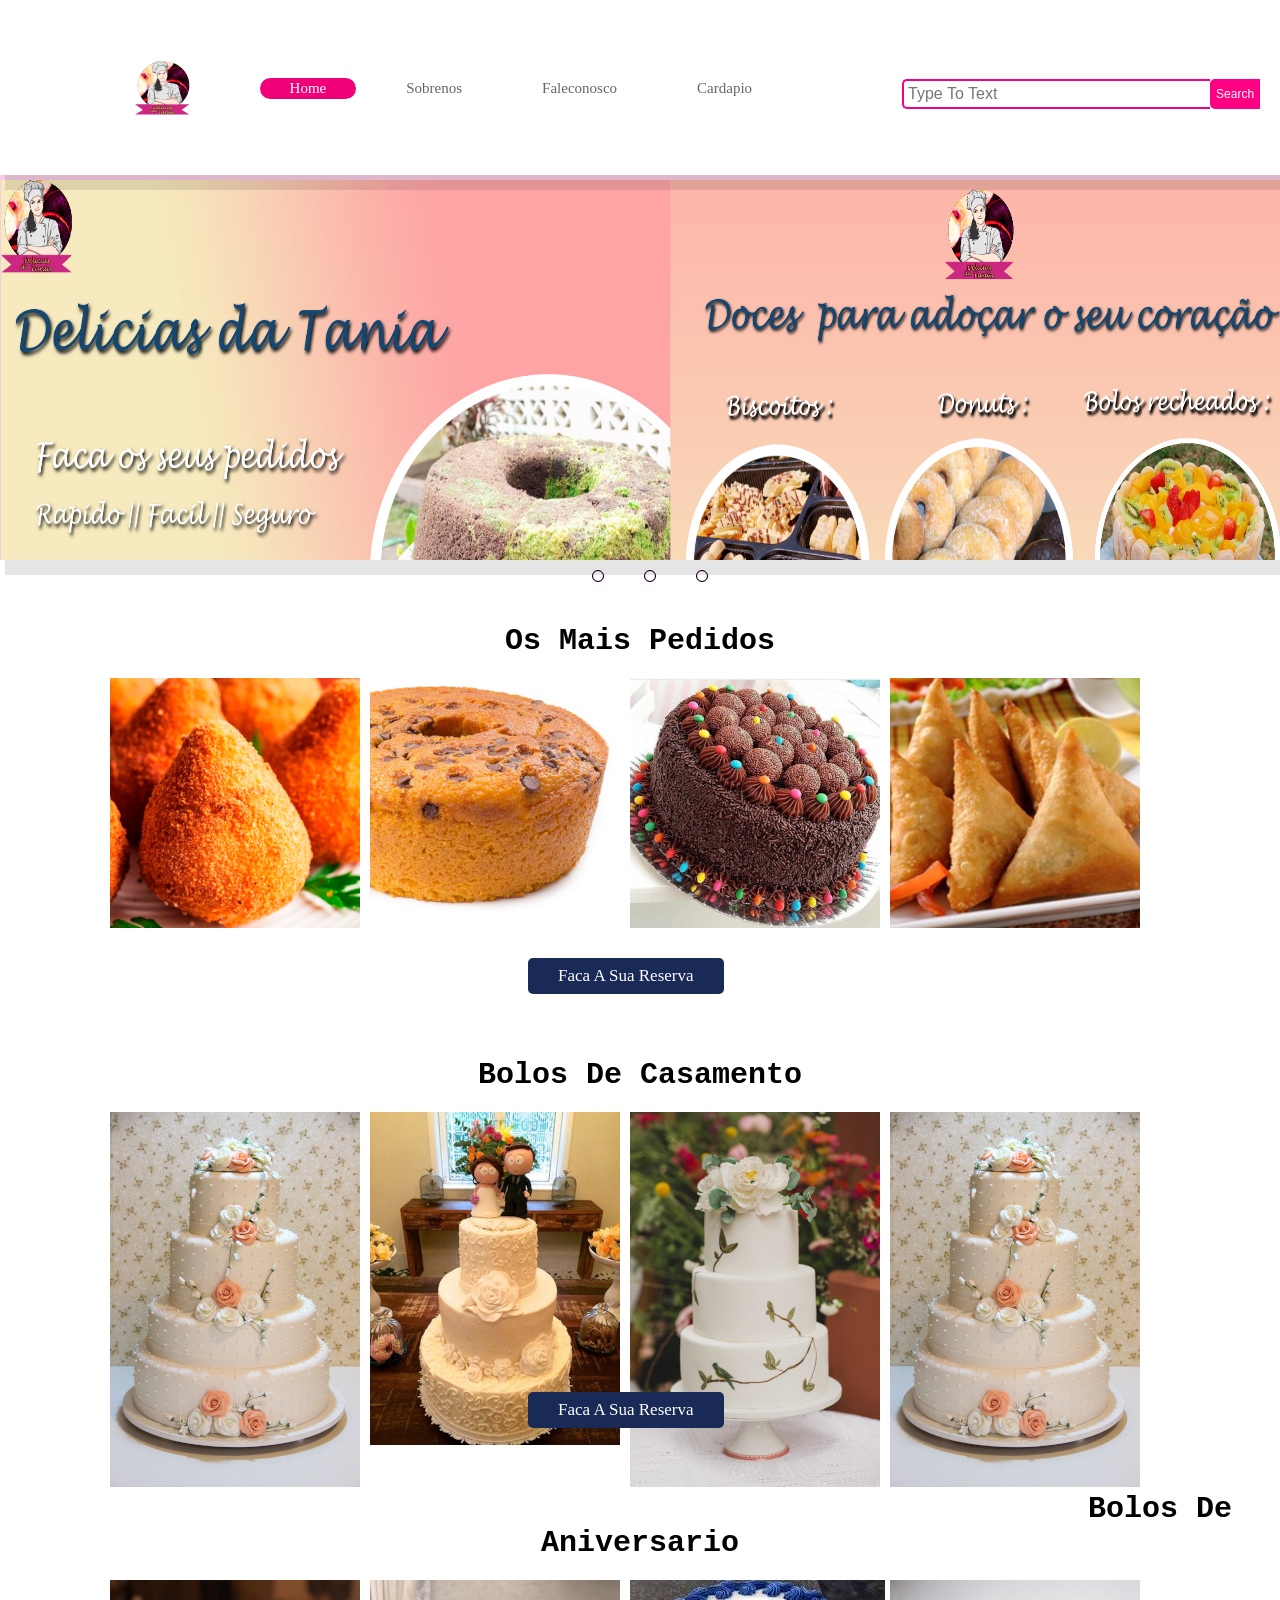
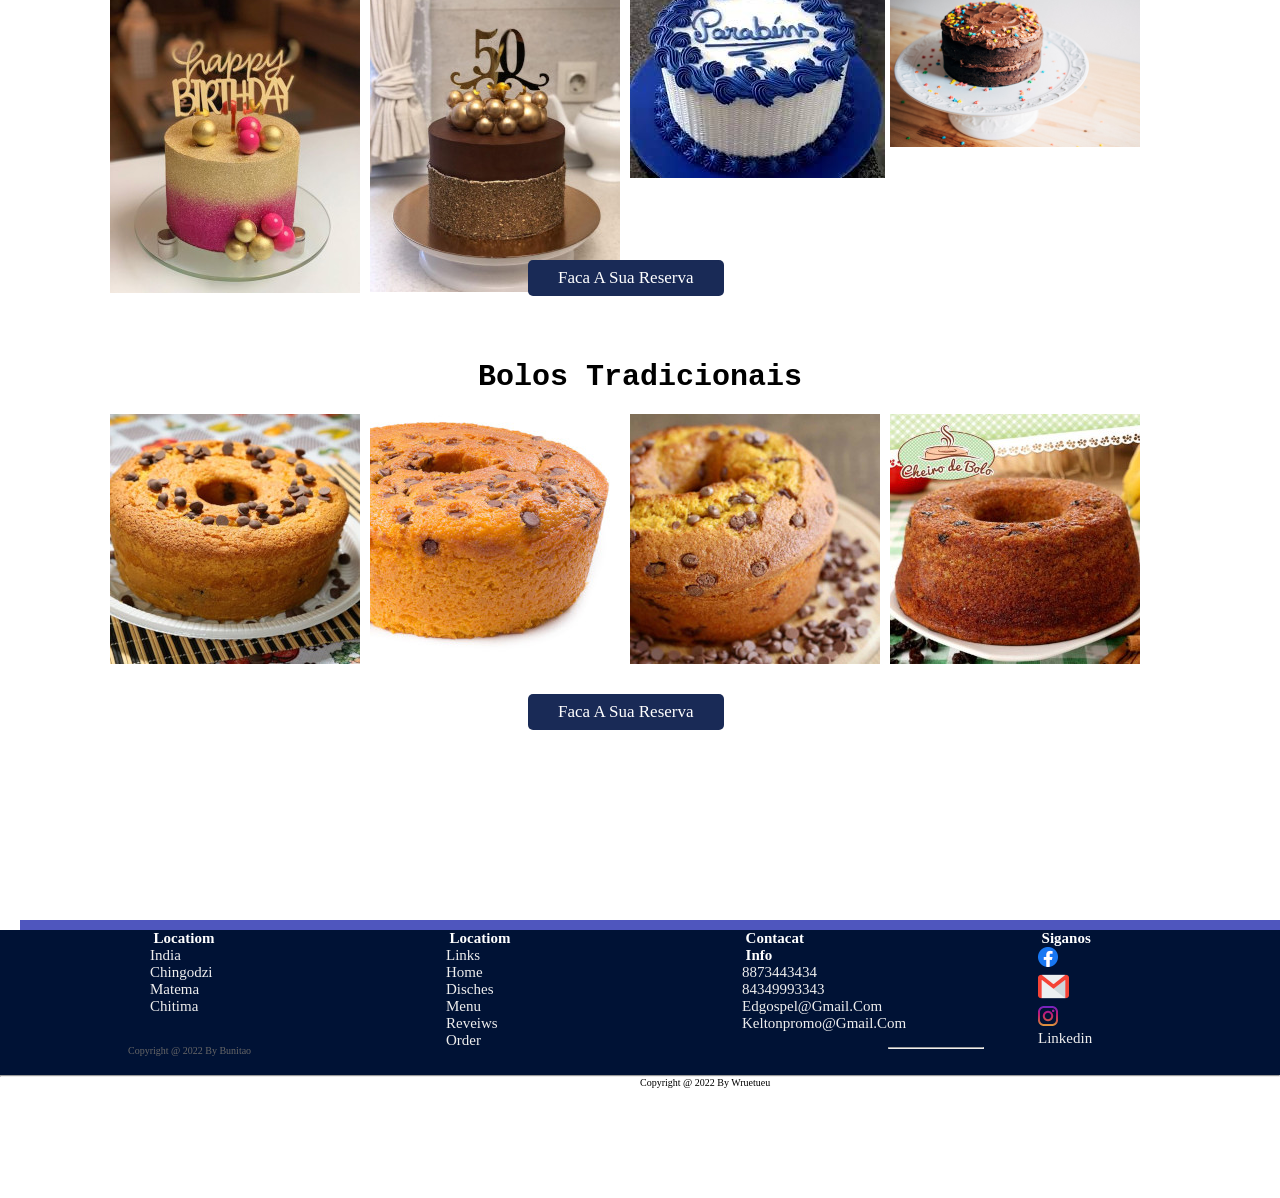
<file: docesProjetoWeb/index.html>
<!DOCTYPE html>
<html lang="en">
<head>
    <meta charset="UTF-8">
    <meta http-equiv="X-UA-Compatible" content="IE=edge">
    <meta name="viewport" content="width=device-width, initial-scale=1.0">
    <title>edyGatchinho</title>
    <link rel="stylesheet" href="web1.css">
</head>
<body>
    <header>
        <!-- logotipo do sitr-->

        <a href="#" class="logotipo"> <img src="imagens/log22.png" alt="logotipo"><i class="Nao sei"></i></a>
        <nav class="menubar">

            <a class="active" href="#">home</a>
            <a href="sobrenos.html">Sobrenos</a>
            <a href="inicio.html">Faleconosco</a>
            <a href="#menu">Cardapio</a>
          
        </nav>

        <div class="pesquisar">
            <input class="srch" type="search" name="" placeholder="type to text">
            <a href="#"><button class="btn">search</button></a>

        </div>
    </header>

        <div class="rolagem">
            <div class="slider">
            <div class="slides">
                <input type="radio" name="radio-btn" id="radio1">
                <input type="radio" name="radio-btn" id="radio2">
                <input type="radio" name="radio-btn" id="radio3">  
    
                
                <div class=" slide first">
                    <img src="imagens/pag22.jpg" alt="">
                </div>
    
                 <div class="slide">
                     <img src="imagens/pag22.jpg" alt="">  
                 </div>

                <div class="slide">
                    <img src="imagens/pag22.jpg" alt="">
                </div>
    
                <div class="navigation-auto">
                    <div class="auto-btn1"></div>
                    <div class="auto-btn2"></div>
                    <div class="auto-btn3"></div>
    
                </div>
                

        </div>
        <div class="navigation-manual">
            <label for="radio1" class="manual-btn"></label>
            <label for="radio2" class="manual-btn "></label>
            <label for="radio3" class="manual-btn "></label>
        </div>
      </div>
    </div>
        
    <script type="text/javascript">
        var counter =1;
        setInterval(function(){
            document.getElementById('radio'+counter).checked =true;
            counter++;
            if(counter>3){
                counter=1;
            }
        },5000);


    </script>
  <div class="mandaver">
      <h2>Os mais Pedidos</h2>
</div>
<div class="images">
<div class="imagi">
    <img src="imagens/segunda.jpg" alt="">
</div>
<div class="imagi">
    <img src="imagens/T2.jpg" alt="">
</div>
<div class="imagi">
    <img src="imagens/ii.jpg" alt="">
</div>
<div class="imagi">
    <img src="imagens/eee.png" alt="">
</div>
<a href="#" class="bot">Faca a sua reserva</a>


<div class="mandaver">
    <h2>Bolos de Casamento</h2>
</div>
<div class="images">
<div class="imagi">
  <img src="imagens/C.jpg" alt="">
</div>
<div class="imagi">
  <img src="imagens/C2.jpg" alt="">
</div>
<div class="imagi">
  <img src="imagens/fal.jpeg" alt="">
</div>
<div class="imagi">
  <img src="imagens/C.jpg" alt="">
</div>
<a href="#" class="bot">Faca a sua reserva</a>

<div class="mandaver">
    <h2>Bolos de Aniversario</h2>
</div>
<div class="images">
<div class="imagi">
  <img src="imagens/AN.jpg" alt="">
</div>
<div class="imagi">
  <img src="imagens/A1.jpg" alt="">
</div>
<div class="imagi">
  <img src="imagens/l2.jpeg" alt="">
</div>
<div class="imagi">
  <img src="imagens/N.png" alt="">
</div>
<a href="#" class="bot">Faca a sua reserva</a>


<div class="mandaver">
    <h2>Bolos Tradicionais</h2>
</div>
<div class="images">
<div class="imagi">
  <img src="imagens/T1.jpg" alt="">
</div>
<div class="imagi">
  <img src="imagens/T2.jpg" alt="">
</div>
<div class="imagi">
  <img src="imagens/T3.jpeg" alt="">
</div>
<div class="imagi">
  <img src="imagens/T4.jpg" alt="">
</div>
<a href="#" class="bot">Faca a sua reserva</a>



                      
  












 <!-- RODAPE-->
<div class="box-container">
    <div class="box">
        <h3>Locatiom</h3>
        <a href="#">India</a>
        <a href="#">Chingodzi</a>
        <a href="#">Matema</a>
        <a href="#">Chitima</a>
        
    </div>
    <div class="box">
        <h3>Locatiom</h3>
        <a href="#">links</a>
        <a href="#">home</a>
        <a href="#">disches</a>
        <a href="#">menu</a>
        <a href="#">reveiws</a>
        <a href="#">Order</a>
    </div>
    <div class="box">
        <h3>Contacat info</h3>
        <a href="#">8873443434</a>
        <a href="#">84349993343</a>
        <a href="#">edgospel@gmail.com</a>
        <a href="#">keltonpromo@gmail.com</a>
      
      
    </div>

    <div class="box">
        <h3>Siganos</h3>
        <a href="#"><img src="imagens/fb.png" alt=""></a>
        <a href="#"><img src="imagens/gmai.png" alt=""></a>
        <a href="#"><img src="imagens/ins.png" alt=""></a>
        <a href="#">linkedin</a>
        <HR></HR>
    </div>
    <div class="credit">copyright @ 2022 by <span>bunitao</span></div>
    
</div>
<hr class="a">
<p class="cio">copyright @ 2022 by wruetueu</p>
     
</body>
</html>
</file>
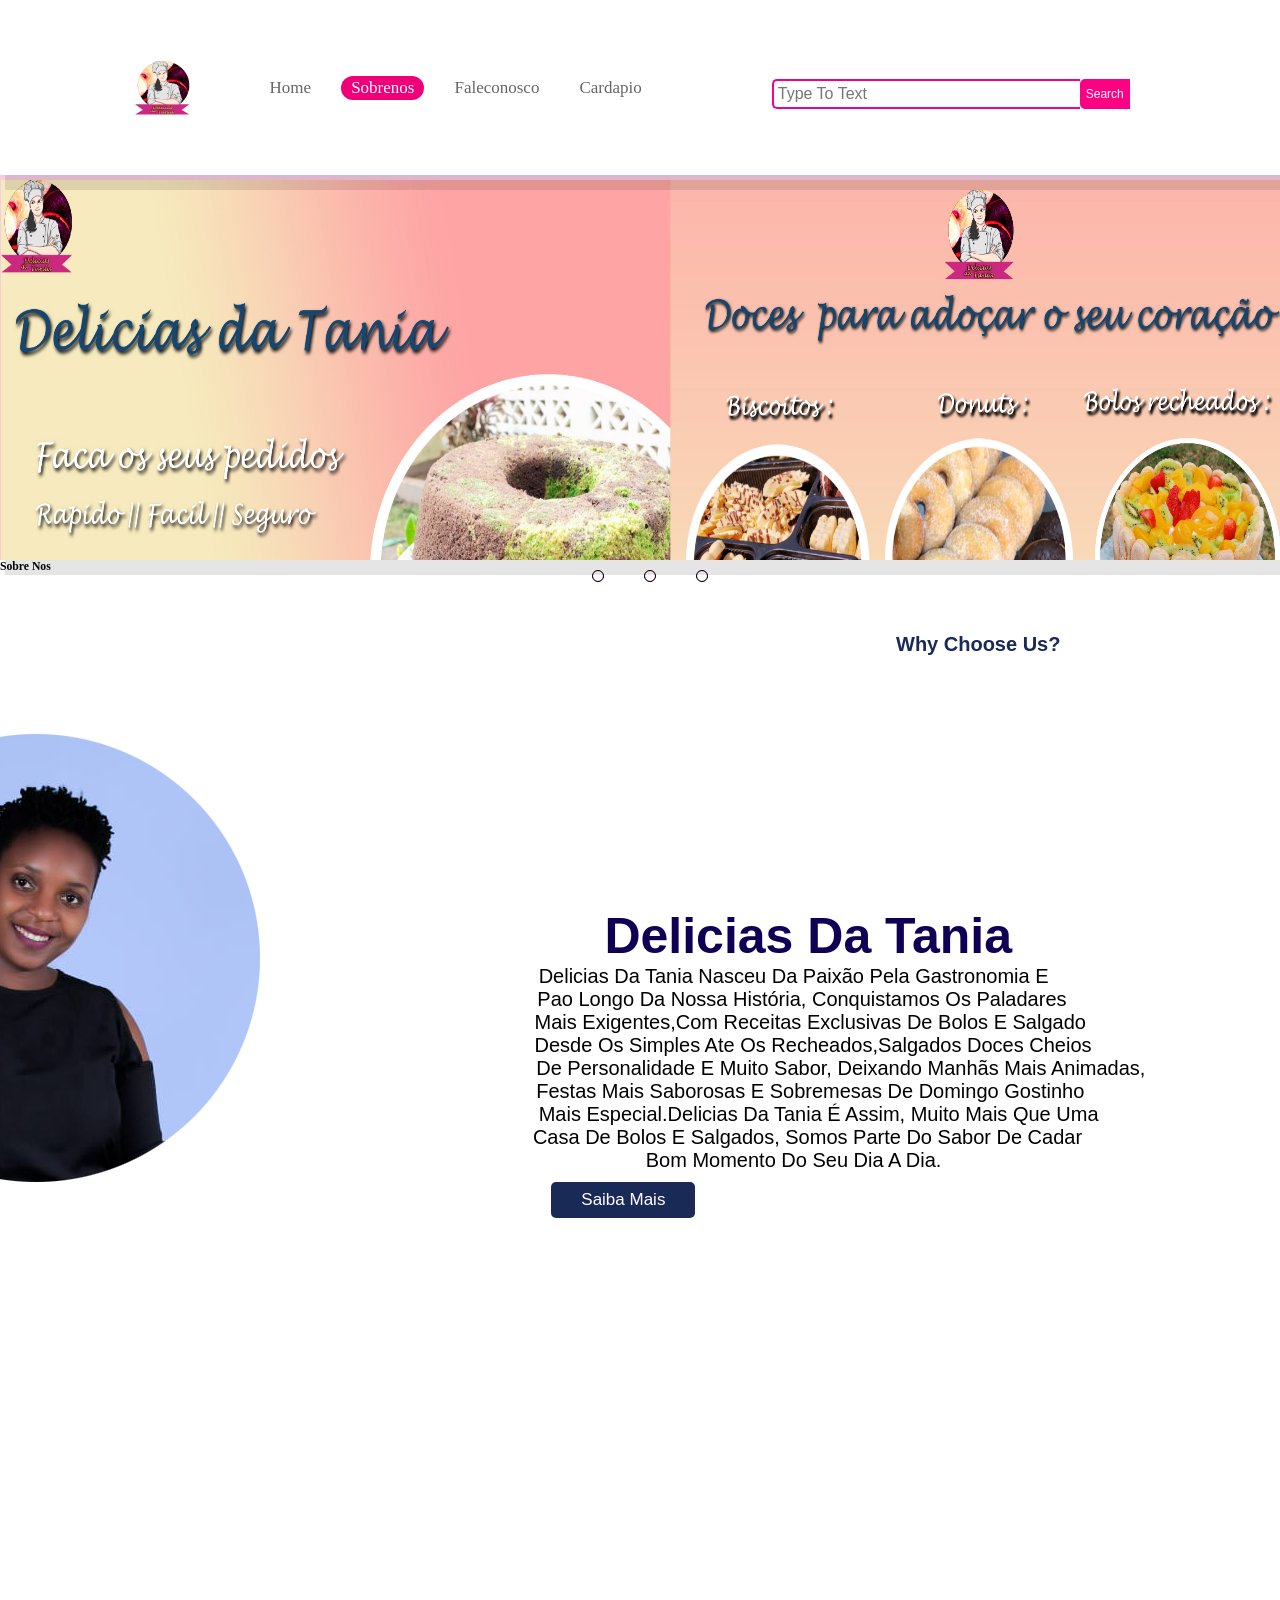
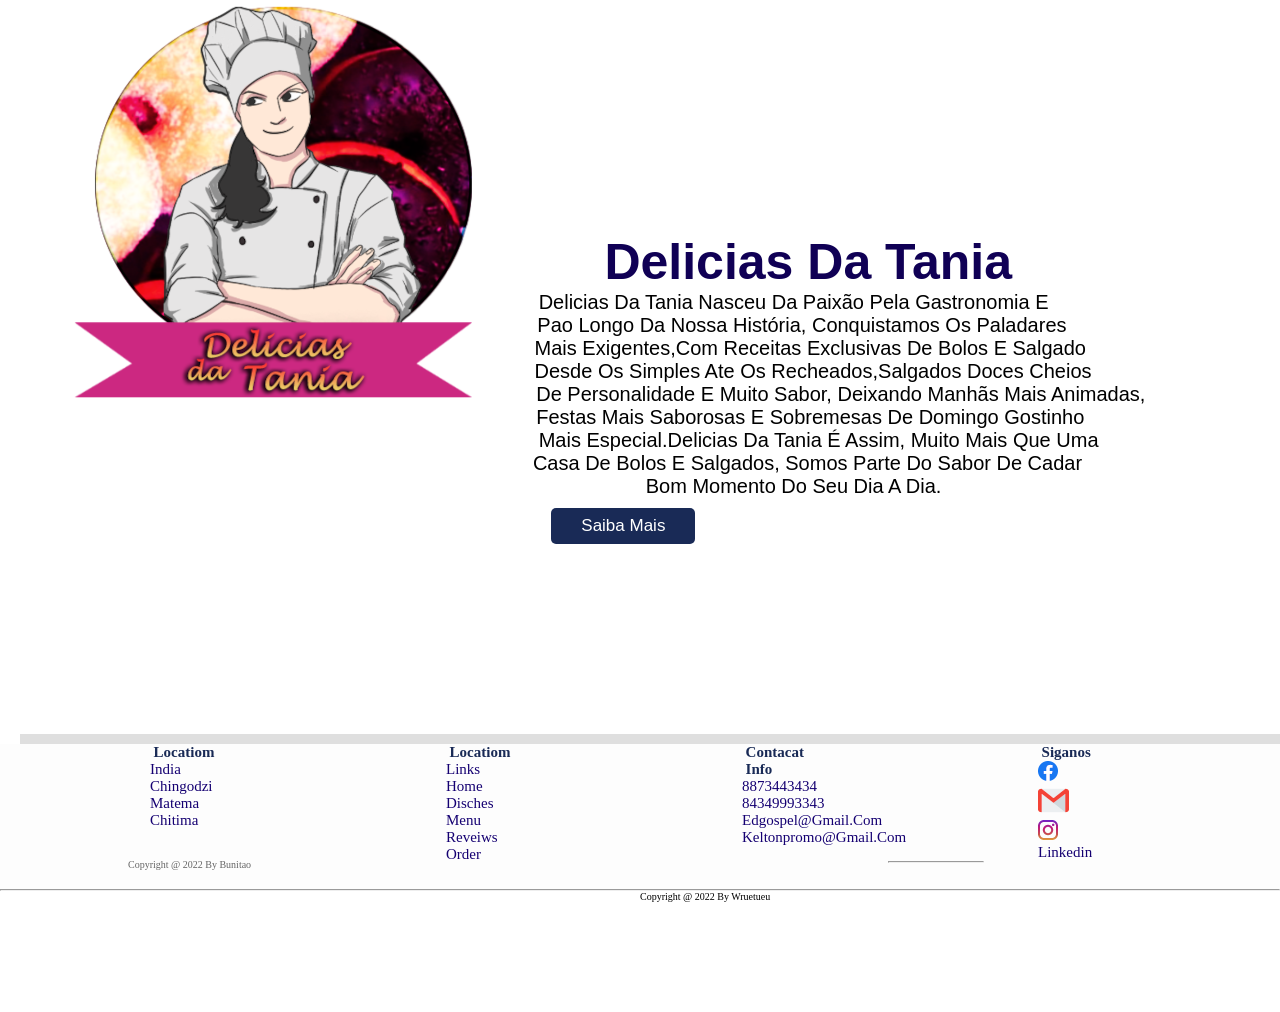
<file: docesProjetoWeb/sobrenos.html>
<!DOCTYPE html>
<html lang="en">

<head>
    <meta charset="UTF-8">
    <meta http-equiv="X-UA-Compatible" content="IE=edge">
    <meta name="viewport" content="width=device-width, initial-scale=1.0">
    <title>edyGatchinho</title>
    <link rel="stylesheet" href="sobrenos.css">
</head>

<body>
    <header>
        <!-- logotipo do sitr-->

        <a href="#" class="logotipo"> <img src="imagens/log22.png" alt="logotipo"><i class="Nao sei"></i></a>
        <nav class="menubar">

            <a href="web1.html">home</a>
            <a  class="active"  href="#">Sobrenos</a>
            <a href="inicio.html">Faleconosco</a>
            <a href="#menu">Cardapio</a>
        </nav>

        <div class="pesquisar">
            <input class="srch" type="search" name="" placeholder="type to text">
            <a href="#"><button class="btn">search</button></a>

        </div>
    </header>

    <div class="rolagem">
        <div class="slider">
            <div class="slides">
                <input type="radio" name="radio-btn" id="radio1">
                <input type="radio" name="radio-btn" id="radio2">
                <input type="radio" name="radio-btn" id="radio3">


                <div class=" slide first">
                    <img src="imagens/pag22.jpg" alt="">
                </div>

                <div class="slide">
                    <img src="imagens/sal.jpg" alt="">
                </div>

                <div class="slide">
                    <img src="imagens/pag22.jpg" alt="">
                </div>

                <div class="navigation-auto">
                    <div class="auto-btn1"></div>
                    <div class="auto-btn2"></div>
                    <div class="auto-btn3"></div>

                </div>


            </div>
            <div class="navigation-manual">
                <label for="radio1" class="manual-btn"></label>
                <label for="radio2" class="manual-btn "></label>
                <label for="radio3" class="manual-btn "></label>
            </div>
        </div>
    </div>

    <script type="text/javascript">
        var counter = 1;
        setInterval(function () {
            document.getElementById('radio' + counter).checked = true;
            counter++;
            if (counter > 3) {
                counter = 1;
            }
        }, 5000);


    </script>
    <div class="mandaver">
        <div class="letr">
            <h3>Sobre nos</h3>
            <h1> why choose us?</h1>
        </div>

        <div class="row">
            <div class="image1">
                <img src="imagens/tan.png" alt="">
            </div>
        </div>
        <div class="content">
            <h3 class="tat">Delicias da Tania</h3>
            <p>Delicias da Tania nasceu da paixão pela gastronomia e </p>
            <p>&nbsp;&nbsp; pao longo da nossa história, conquistamos os paladares</p>
            <p>&nbsp;&nbsp;&nbsp;&nbsp;&nbsp;&nbsp;mais exigentes,com receitas exclusivas de Bolos e Salgado </p>
            <p>&nbsp;&nbsp;&nbsp;&nbsp;&nbsp;&nbsp;&nbsp;desde os simples ate os recheados,Salgados Doces cheios </p>
            <p> &nbsp;&nbsp;&nbsp;&nbsp;&nbsp;&nbsp;&nbsp;&nbsp;&nbsp;&nbsp;&nbsp;&nbsp;&nbsp;&nbsp;&nbsp;&nbsp;&nbsp;de
                personalidade e muito sabor, deixando manhãs mais animadas,</p>
            <p>&nbsp;&nbsp;&nbsp;&nbsp;&nbsp;&nbsp;festas mais saborosas e sobremesas de domingo gostinho </p>
            <p>&nbsp;&nbsp;&nbsp;&nbsp;&nbsp;&nbsp;&nbsp;&nbsp;&nbsp;mais especial.Delicias da Tania é assim, muito mais
                que uma </p>
            <p> &nbsp;&nbsp;&nbsp;&nbsp;&nbsp;casa de bolos e salgados, somos parte do sabor de cadar <br>bom momento do
                seu dia a dia. </p>

            <a href="#" class="bot">Saiba mais</a>


        </div>
    </div>
    <div class="row">
        <div class="image1">
            <img src="imagens/real.png" alt="">
        </div>
    </div>
    <div class="content">
        <h3 class="tat">Delicias da Tania</h3>
        <p>Delicias da Tania nasceu da paixão pela gastronomia e </p>
        <p>&nbsp;&nbsp; pao longo da nossa história, conquistamos os paladares</p>
        <p>&nbsp;&nbsp;&nbsp;&nbsp;&nbsp;&nbsp;mais exigentes,com receitas exclusivas de Bolos e Salgado </p>
        <p>&nbsp;&nbsp;&nbsp;&nbsp;&nbsp;&nbsp;&nbsp;desde os simples ate os recheados,Salgados Doces cheios </p>
        <p> &nbsp;&nbsp;&nbsp;&nbsp;&nbsp;&nbsp;&nbsp;&nbsp;&nbsp;&nbsp;&nbsp;&nbsp;&nbsp;&nbsp;&nbsp;&nbsp;&nbsp;de
            personalidade e muito sabor, deixando manhãs mais animadas,</p>
        <p>&nbsp;&nbsp;&nbsp;&nbsp;&nbsp;&nbsp;festas mais saborosas e sobremesas de domingo gostinho </p>
        <p>&nbsp;&nbsp;&nbsp;&nbsp;&nbsp;&nbsp;&nbsp;&nbsp;&nbsp;mais especial.Delicias da Tania é assim, muito mais que
            uma </p>
        <p> &nbsp;&nbsp;&nbsp;&nbsp;&nbsp;casa de bolos e salgados, somos parte do sabor de cadar <br>bom momento do seu
            dia a dia. </p>

        <a href="#" class="bot">Saiba mais</a>


    </div>
    </div>















    <!-- RODAPE-->
    <div class="box-container">
        <div class="box">
            <h3>Locatiom</h3>
            <a href="#">India</a>
            <a href="#">Chingodzi</a>
            <a href="#">Matema</a>
            <a href="#">Chitima</a>

        </div>
        <div class="box">
            <h3>Locatiom</h3>
            <a href="#">links</a>
            <a href="#">home</a>
            <a href="#">disches</a>
            <a href="#">menu</a>
            <a href="#">reveiws</a>
            <a href="#">Order</a>
        </div>
        <div class="box">
            <h3>Contacat info</h3>
            <a href="#">8873443434</a>
            <a href="#">84349993343</a>
            <a href="#">edgospel@gmail.com</a>
            <a href="#">keltonpromo@gmail.com</a>


        </div>

        <div class="box">
            <h3>Siganos</h3>
            <a href="#"><img src="imagens/fb.png" alt=""></a>
            <a href="#"><img src="imagens/gmai.png" alt=""></a>
            <a href="#"><img src="imagens/ins.png" alt=""></a>
            <a href="#">linkedin</a>
            <HR>
            </HR>
        </div>
        <div class="credit">copyright @ 2022 by <span>bunitao</span></div>

    </div>
    <hr class="a">
    <p class="cio">copyright @ 2022 by wruetueu</p>

</body>

</html>
</file>
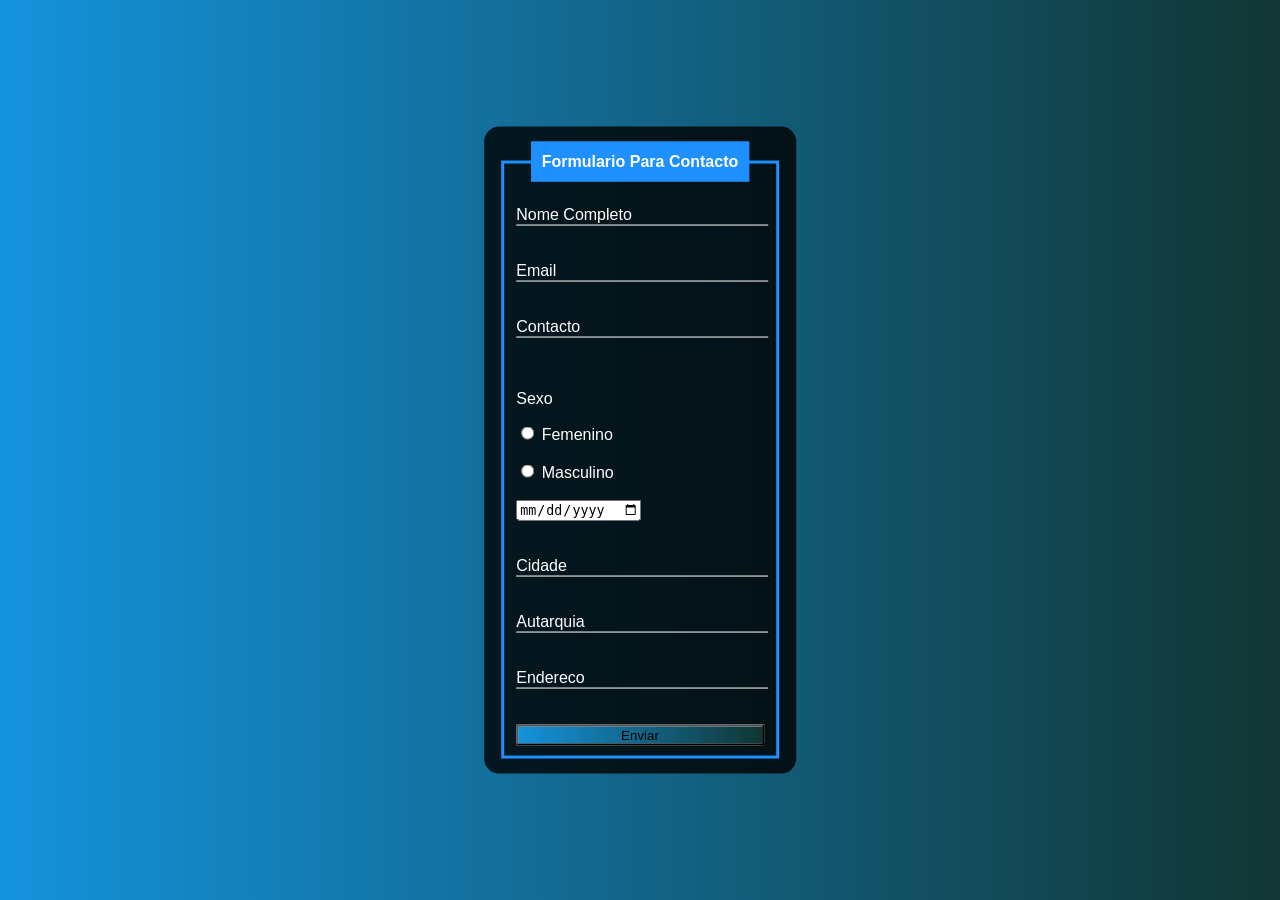
<file: docesProjetoWeb/FormularioGraca/formulariooContactnos.html>
<!DOCTYPE html>
<html lang="pt-br">

<head>
    <meta charset="UTF-8">
    <meta name="viewport" content="width=device-width, initial-scale=1.0">
    <title>FormularioContact</title>
    <link rel="stylesheet" href="Css_formulario/formulario.css">
</head>

<body>

    <div class="box">
        <form action="">
            <fieldset>
                <legend><b>Formulario Para Contacto</b></legend>
                </br>
                <div class="inpuBox">
                    <input type="text" name="nome" id="nome" class="inputUser">
                    <label for="nome" class="labelInput"> Nome Completo</label>
                </div>
                <br><br>
                <div class="inpuBox">
                    <input type="email" name="email" id="email" class="inputUser">
                    <label for="email" class="labelInput"> Email</label>
                </div>
                <br><br>
                <div class="inpuBox">
                    <input type="tel" name="telefone" id="telefone" class="inputUser">
                    <label for="telefone" class="labelInput">Contacto</label>
                </div>
                <br><br>
                <p>Sexo</p>
                <input type="radio" id="femenino" name="genero" value="femenino" required>
                <label for="femenino" >Femenino</label>
                <br><br>
                <input type="radio" id="masculino" name="genero" value="masculino" required>
                <label for="masculino" >Masculino</label>
                <br><br>
                <div class="inpuBox">
                   
                    <input type="date" name="data_nascimento" id="data_nascimento" required>
                </div>
                <br><br>
                <div class="inpuBox">
                    <input type="text" name="cidade" id="cidade" class="inputUser">
                    <label for="cidade" class="labelInput">Cidade</label>
                </div>
                <br><br>
                <div class="inpuBox">
                    <input type="text" name="autarquia" id="autarquia" class="inputUser">
                    <label for="autarquia" class="labelInput">Autarquia</label>
                </div>
                <br><br>
                <div class="inpuBox">
                    <input type="text" name="endereco" id="endereco" class="inputUser">
                    <label for="endereco" class="labelInput">Endereco</label>
                </div>
                <br><br>
                <input type="submit" name="submit" id="submit" value="Enviar">
            </fieldset>
        </form>
    </div>

</body>

</html>
</file>
<file: docesProjetoWeb/web1.css>
:root {
    --green: #27ae60;
    --black: #192a56;
    --light-color: #666;
    --box-shadow: 0.5rem 1.5rem rgba(0, 0, 0, .1);
    --yellow: rgb(240, 0, 120);

}

* {
    font-family: 'Nunito' sans-serif;
    margin: 0;
    padding: 0;
    box-sizing: border-box;

    text-decoration: none;

    outline: none;
 


    text-transform: capitalize;
    transition: all .2s linear;
}

html {
    font-size: 62.5%;
    overflow-x: hidden;
    scroll-padding-top: 5.5rem;
    scroll-behavior: smooth;
}
section{

    padding: 2rem 9%;
}
section:nth-child(even){
    background: #fff;
}



header {
/*  depois alterar  a bara*/
    position: fixed;
    top: 0;
    left: 0;
    right: 1;
    background: #fff;
    padding: 1rem 7%;
    display: flex;
    align-items: center;
    justify-content: space-between;
    z-index: 1000;
    box-shadow: var(--box-shadow);
}
header .logotipo i {
    color: var(--black);
    font-size: 2rem;
    font-weight: 100;

    text-align: center;
}
header .menubar{
float: left;
display: flex;
justify-content:left;
align-items:baseline ;
right: 10px;


}
header .menubar a {
    font-size: 1.5rem;
    border-radius: 3rem;
    padding: .20rem 3rem;
    color: var(--light-color);
    margin-top: 1px;
    margin-left: 2rem;
    left: 2;
    right: 2;

}

header .pesquisar{
    width: 440px;
    float: left;
    margin-left: 120px;
}
header .srch{
font-family: 'arial';
width: 70%;
background: transparent;
border: 2px solid #f50087;
margin-top: 13px;
color: rgb(0, 0, 0);
border-right: none;
font-size: 16px;
float: left;
padding: 4px;
border-bottom-left-radius: 5px;
border-top-left-radius: 5px;
}

header .btn{
width: 50px;
height: 30px;
background: #ff0080;
border: 3px solid #fc008a;
margin-top: 13px;
color: #fff;
font-size: 12px;
border-bottom-left-radius: .5rem;
border-top-left-radius: .5rem;
}

.btn:focus{

    outline: none;

}

.srch:focus{
outline: none;

}
/* adicionar cor ao pasar sobre os butoes*/
header .menubar a.active,
header .menubar a:hover {
    color: rgb(253, 253, 253);
    background: var(--yellow);

}


.imi{
    padding: 1ch;;
    margin-top: 12rem;
    max-height:700%;
    object-fit: 20rem;
    width: 100%;
}

.rolagem{

    margin-top: 6rem;
left: 0;
background: rgb(248, 203, 228);
display: grid;
grid-template-columns: repeat(auto-fit,ninmax(220px, auto));
box-shadow: var(--box-shadow);
border: 10px;
border-color:#27ae60;
}

 /*esquerda  a direita barra de rolagem*/
 .slider{
    width: 500%;
    height: 500px;
    overflow: hidden;
}


 
.slides{
    width: 500%;
    height: 500px;
    display: flex;
}
.slides input{
    display: none;
}
.slide{
    width: 20%;
    transition: 2s;
}
.slide img{
    width: 1280px;
    height: 500px;
    margin-top: 120px;
    margin-left: 1px;
}
.navigation-manual{

    position: absolute;
    width: 800px;
    margin-top: 10px;
    display: flex;
    justify-content: center;
    left: 250px;

}

.manual-btn{
    border: 1px solid #030303;
    padding: 5px;
    border-radius: 10px;
    cursor: pointer;
    transition: 1s;
    justify-content: center;
}
.manual-btn:not(:last-child){
margin-right: 40px;

}

.manual-btn:hover{
background: #f76bf0;

}
#radio1:checked ~ .first{
    margin-left: 0;
} 
#radio2:checked ~ .first{
    margin-left: -20%;
}
#radio3:checked ~ .first{
    margin-left: -40%;
} 


.navigation-auto{
    position: absolute;
    display: flex;
    width: 800px;
    left: 250px;
    justify-content: center;
    margin-top: 510px;
    }
    .navigation-auto div{
        border: 1px solid #e973e9;
        padding: 5px;
        border-radius: 10px;
        transition: 1s;
    }
    .navigation-auto div:not(:last-child){
        margin-right: 40px;
    
    }
    
    #radio1:checked ~ .navigation-auto .auto-btn1{
        background: #e46fda;
    }
    #radio2:checked ~ .navigation-auto .auto-btn2{
        background: #d653f0;
    }
    #radio3:checked ~ .navigation-auto .auto-btn3{
        background: #b552e2;
    }
    


.mandaver{
    text-align: center;
    margin-top: 5%;
    font-size: 2rem;
    font-family: 'Courier New', Courier, monospace;
}
.imagi{
    width: 5%;
    height: -200%;
}
    .image1{
        flex: 1 1 45rem;
        width: 20%;
        margin-left: -20%;
        margin-top: -26%;
    }

.content{
    flex: 1 1 45rem; 
    text-align: center;
    margin-top: -60rem;
    margin-left: 24%;
    font-size: 2rem;
    font-family: arial;
}
.content h3{
   color: #100055;
   margin-left: 3%;
}



.letr h1{
    margin-left: 70%;
    margin-top: 6rem;
    color: #192a56;
    font-family: arial;
    
}

.tat{
    margin-left: 24%;
    font-size: 5rem;
     font-family: arial;
}
.tat p{
    font-size:50rem ;
       
}
.bot{
    margin-top: 30rem;
    display: inline-block;
    font-size: 1.7rem;
    color: #fff;
    background:var(--black) ;
    border-radius: .5rem;
    cursor: pointer;
    padding: .8rem 3rem;
    margin-left: -40%;
    
}

.bot:hover{
    background: var(--yellow);
    letter-spacing: .1rem;
}


.box-container{
    margin-top: 20rem;
    

background: rgb(0, 18, 53);
display: grid;
grid-template-columns: repeat(auto-fit,ninmax(220px, auto));
box-shadow: 20px -10px rgb(79, 86, 190);
border: 1px;
border-color:#27ae60;   
}



.box-container{
    display: grid;
    grid-template-columns: repeat(auto-fit,minmax(6rem, 1fr));
    gap: 20rem;
}

.box-container .box h3{
    padding: 0rem 100;
    font-size: 1.5rem;
    color: white;
    margin-left: 160%;
}

.box-container .box a{

padding: 15rem ; 

    font-size: 1.5rem;
    color: #eeeeee;

}
.box-container .credit{

padding: 20%;
margin-top: 100%;
    margin-left: -1120%;
        font-size: 1rem;
        color: var(--light-color);
        
    
    }

.box-container .box a:hover{   
    text-decoration: underline;
    color: #eeeeee;
    }
    .cio{
margin-left: 50%;
    }
    .a{
        color: var(--light-color);
    }
    
    .images .imagi{

        float: left;
display: flex;
justify-content:left;
align-items:baseline;
margin-left: -4rem;
padding: 2rem 15rem;

    }

    /*font-size: 1.7rem;
    border-radius: 2rem;
    padding: .2rem 1rem;
    color: var(--light-color);
    margin-top: 1px;
    margin-left: 2rem;
    left: 2;
    right: 2;
</file>
<file: docesProjetoWeb/sobrenos.css>
:root {
    --green: #27ae60;
    --black: #192a56;
    --light-color: #666;
    --box-shadow: 0.5rem 1.5rem rgba(0, 0, 0, .1);
    --yellow: rgb(240, 0, 120);

}

* {
    font-family: 'Nunito' sans-serif;
    margin: 0;
    padding: 0;
    box-sizing: border-box;

    text-decoration: none;

    outline: none;
 


    text-transform: capitalize;
    transition: all .2s linear;
}

html {
    font-size: 62.5%;
    overflow-x: hidden;
    scroll-padding-top: 5.5rem;
    scroll-behavior: smooth;
}
section{

    padding: 2rem 9%;
}
section:nth-child(even){
    background: #fff;
}



header {
/*  depois alterar  a bara*/
    position: fixed;
    top: 0;
    left: 0;
    right: 1;
    background: #fff;
    padding: 1rem 7%;
    display: flex;
    align-items: center;
    justify-content: space-between;
    z-index: 1000;
    box-shadow: var(--box-shadow);
}
header .logotipo i {
    color: var(--black);
    font-size: 2rem;
    font-weight: 100;

    text-align: center;
}
header .menubar{
float: left;
display: flex;
justify-content:left;
align-items:baseline ;
right: 10px;


}
header .menubar a {
    font-size: 1.7rem;
    border-radius: 2rem;
    padding: .2rem 1rem;
    color: var(--light-color);
    margin-top: 1px;
    margin-left: 2rem;
    left: 2;
    right: 2;

}

header .pesquisar{
    width: 440px;
    float: left;
    margin-left: 120px;
}
header .srch{
font-family: 'arial';
width: 70%;
background: transparent;
border: 2px solid #f50087;
margin-top: 13px;
color: rgb(0, 0, 0);
border-right: none;
font-size: 16px;
float: left;
padding: 4px;
border-bottom-left-radius: 5px;
border-top-left-radius: 5px;
}

header .btn{
width: 50px;
height: 30px;
background: #ff0080;
border: 3px solid #fc008a;
margin-top: 13px;
color: #fff;
font-size: 12px;
border-bottom-left-radius: .5rem;
border-top-left-radius: .5rem;
}

.btn:focus{

    outline: none;

}

.srch:focus{
outline: none;

}
/* adicionar cor ao pasar sobre os butoes*/
header .menubar a.active,
header .menubar a:hover {
    color: rgb(253, 253, 253);
    background: var(--yellow);

}


.imi{
    padding: 1ch;;
    margin-top: 12rem;
    max-height:700%;
    object-fit: 20rem;
    width: 100%;
}

.rolagem{

    margin-top: 6rem;
left: 0;
background: rgb(248, 203, 228);
display: grid;
grid-template-columns: repeat(auto-fit,ninmax(220px, auto));
box-shadow: var(--box-shadow);
border: 10px;
border-color:#27ae60;
}

 /*esquerda  a direita barra de rolagem*/
 .slider{
    width: 500%;
    height: 500px;
    overflow: hidden;
}


 
.slides{
    width: 500%;
    height: 500px;
    display: flex;
}
.slides input{
    display: none;
}
.slide{
    width: 20%;
    transition: 2s;
}
.slide img{
    width: 1280px;
    height: 500px;
    margin-top: 120px;
    margin-left: 1px;
}
.navigation-manual{

    position: absolute;
    width: 800px;
    margin-top: 10px;
    display: flex;
    justify-content: center;
    left: 250px;

}

.manual-btn{
    border: 1px solid #030303;
    padding: 5px;
    border-radius: 10px;
    cursor: pointer;
    transition: 1s;
    justify-content: center;
}
.manual-btn:not(:last-child){
margin-right: 40px;

}

.manual-btn:hover{
background: #f76bf0;

}
#radio1:checked ~ .first{
    margin-left: 0;
} 
#radio2:checked ~ .first{
    margin-left: -20%;
}
#radio3:checked ~ .first{
    margin-left: -40%;
} 


.navigation-auto{
    position: absolute;
    display: flex;
    width: 800px;
    left: 250px;
    justify-content: center;
    margin-top: 510px;
    }
    .navigation-auto div{
        border: 1px solid #e973e9;
        padding: 5px;
        border-radius: 10px;
        transition: 1s;
    }
    .navigation-auto div:not(:last-child){
        margin-right: 40px;
    
    }
    
    #radio1:checked ~ .navigation-auto .auto-btn1{
        background: #e46fda;
    }
    #radio2:checked ~ .navigation-auto .auto-btn2{
        background: #d653f0;
    }
    #radio3:checked ~ .navigation-auto .auto-btn3{
        background: #b552e2;
    }
    
    .about .row{

        display: flex;
        flex-wrap: wrap;
        gap:1.5rem ;
        align-items: center;


    }
    .image1{
        flex: 1 1 45rem;
        width: 20%;
        margin-left: -20%;
        margin-top: 1%;
    }

.content{
    flex: 1 1 45rem; 
    text-align: center;
    margin-top: -50rem;
    margin-left: 24%;
    font-size: 2rem;
    font-family: arial;
}
.content h3{
   color: #100055;
   margin-left: 3%;
}



.letr h1{
    margin-left: 70%;
    margin-top: 6rem;
    color: #192a56;
    font-family: arial;
    
}

.tat{
    margin-left: 24%;
    font-size: 5rem;
     font-family: arial;
}
.tat p{
    font-size:50rem ;
       
}
.bot{
    margin-top: 1rem;
    display: inline-block;
    font-size: 1.7rem;
    color: #fff;
    background:var(--black) ;
    border-radius: .5rem;
    cursor: pointer;
    padding: .8rem 3rem;
    margin-left: -35%;
}

.bot:hover{
    background: var(--yellow);
    letter-spacing: .1rem;
}


.box-container{
    margin-top: 20rem;
    

background: rgb(253, 253, 253);
display: grid;
grid-template-columns: repeat(auto-fit,ninmax(220px, auto));
box-shadow: 20px -10px rgb(223, 223, 223);
border: 1px;
border-color:#27ae60;   
}



.box-container{
    display: grid;
    grid-template-columns: repeat(auto-fit,minmax(6rem, 1fr));
    gap: 20rem;
}

.box-container .box h3{
    padding: 0rem 100;
    font-size: 1.5rem;
    color: var(--black);
    margin-left: 160%;
}

.box-container .box a{

padding: 15rem ; 

    font-size: 1.5rem;
    color: #150072;

}
.box-container .credit{

padding: 20%;
margin-top: 100%;
    margin-left: -1120%;
        font-size: 1rem;
        color: var(--light-color);
        
    
    }

.box-container .box a:hover{   
    text-decoration: underline;
    color: var(--light-color);
    }
    .cio{
margin-left: 50%;
    }
    .a{
        color: var(--light-color);
    }
</file>
<file: docesProjetoWeb/FormularioGraca/Css_formulario/formulario.css>
body {
    font-family: Arial, Helvetica, sans-serif;
    background-image: linear-gradient(to right, rgb(20, 147, 220), rgb(17, 54, 51));
}

.box{
   color: white;
   position: absolute;
   top: 50%;
   left: 50%;
   transform: translate(-50%,-50%);
   background-color: rgb(0, 0, 0, 0.8);
   padding: 15px;
   border-radius: 15px;
   width: 22%;
}
fieldset{
   border: 3px solid dodgerblue;
}
legend{
   border: 1px solid dodgerblue;
   padding: 10px;
   text-align: center;
   background-color: dodgerblue;
}
.inpuBox{
   position: relative;
}
.inputUser{
   background: none;
   border: none;
   border-bottom: 1px solid white;
   outline: none;
   color: white;
   font-size: 15px;
   width: 100%;
   letter-spacing: 2px;
}
.labelInput{
   position: absolute;
   top: 0px;
   left: 0px;
   pointer-events: none;
   transition: .5s;
}
.inputUser:focus ~ .labelInput
{
   top: -20px;
   font-size: 12px;
   color: dodgerblue;
}
#submit{
   background-image: linear-gradient(to right, rgb(20, 147, 220), rgb(17, 54, 51));
   width: 100%;
}
</file>
